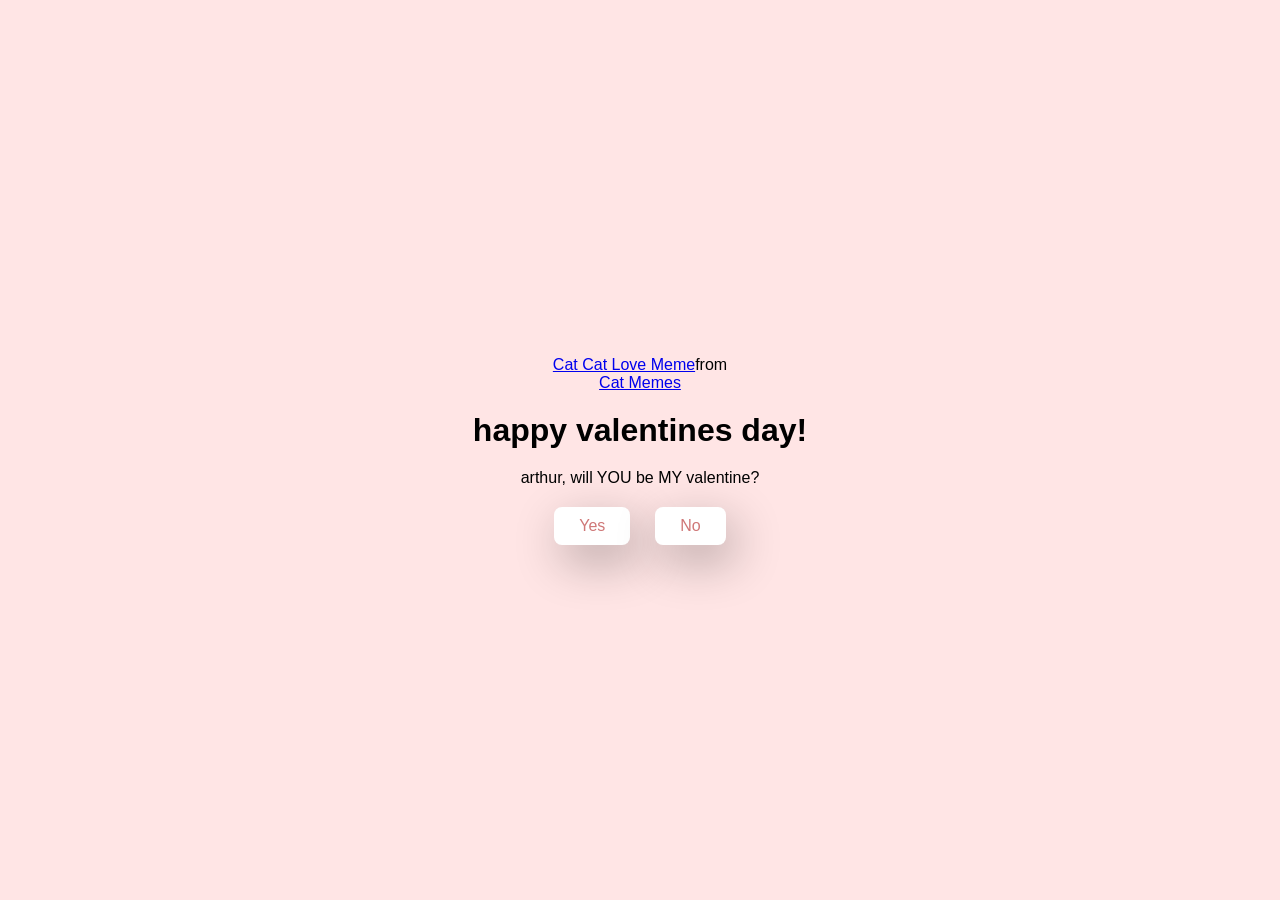
<file: index.html>
<!DOCTYPE html>
<html lang="en">
  <head>
    <meta charset="UTF-8" />
    <meta name="viewport" content="width=device-width, initial-scale=1.0" />
    <title>valentines 2025</title>

    <link rel="stylesheet" href="./style.css" />
  </head>
  <body>
    <div class="container">
      <div
        class="tenor-gif-embed"
        data-postid="3200704928780401807"
        data-share-method="host"
        data-aspect-ratio="0.822222"
        data-width="100%"
      >
        <a href="https://tenor.com/view/cat-cat-love-gif-3200704928780401807">Cat Cat Love Meme</a
        >from
        <a href="https://tenor.com/search/cat-memes">Cat Memes</a>
      </div>
      <script
        type="text/javascript"
        async
        src="https://tenor.com/embed.js"
      ></script>
      <h1>happy valentines day!</h1>
      <p>arthur, will YOU be MY valentine?</p>

      <div class="btn">
        <a href="yes.html">Yes</a>
        <a href="no1.html">No</a>
      </div>
    </div>
  </body>
</html>
</file>
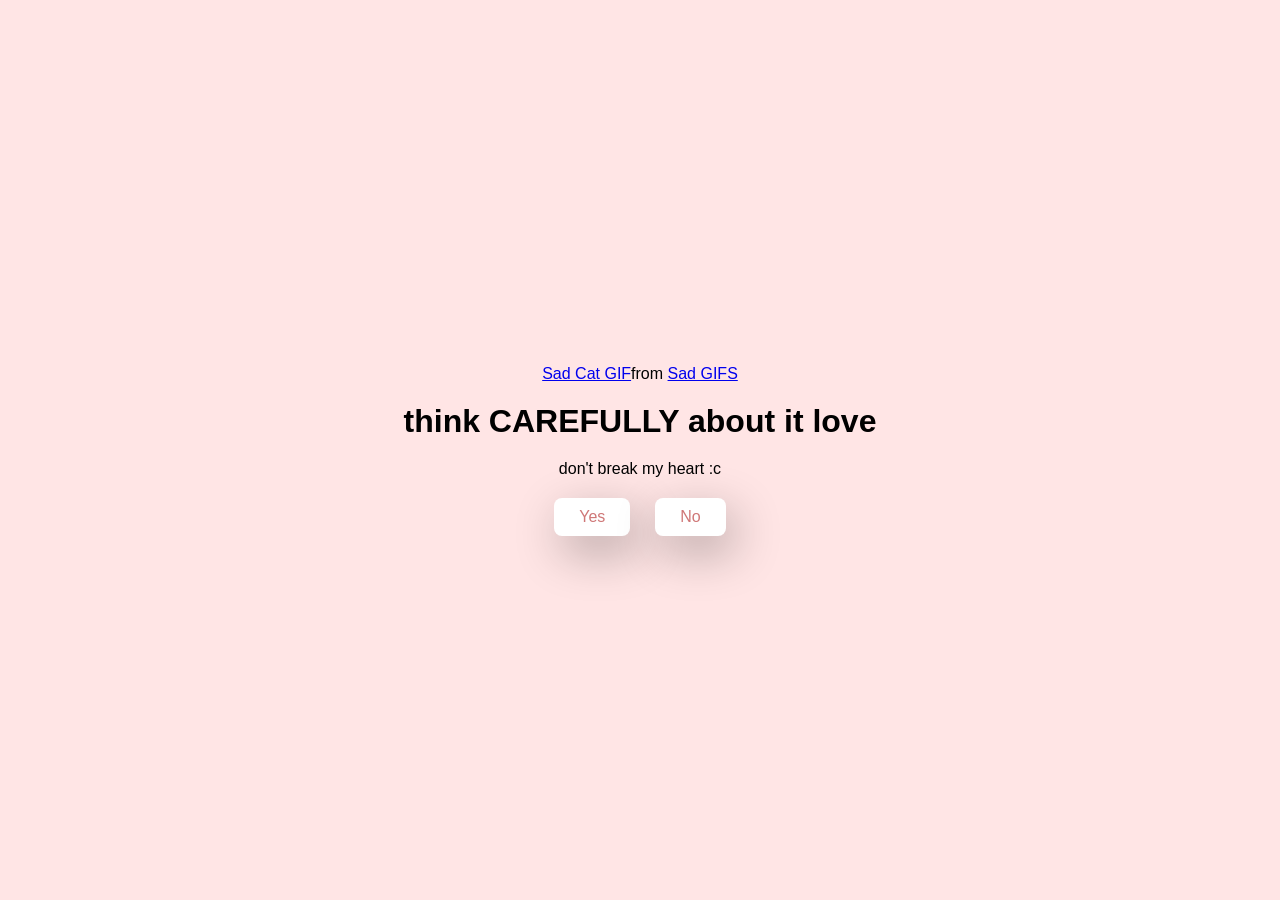
<file: no1.html>
<!DOCTYPE html>
<html lang="en">
  <head>
    <meta charset="UTF-8" />
    <meta name="viewport" content="width=device-width, initial-scale=1.0" />
    <title>valentines 2025</title>

    <link rel="stylesheet" href="./style.css" />
  </head>
  <body>
    <div class="container">
      <div
        class="tenor-gif-embed"
        data-postid="13240550249247957481"
        data-share-method="host"
        data-aspect-ratio="1"
        data-width="100%"
      >
        <a href="https://tenor.com/view/sad-sad-cat-cat-depressed-depression-gif-13240550249247957481">Sad Cat GIF</a
        >from
        <a href="https://tenor.com/search/sad-gifs">Sad GIFS</a>
      </div>
      <script
        type="text/javascript"
        async
        src="https://tenor.com/embed.js"
      ></script>
      <h1>think CAREFULLY about it love</h1>
      <p>don't break my heart :c</p>

      <div class="btn">
        <a href="yes.html">Yes</a>
        <a href="no2.html">No</a>
      </div>
    </div>
  </body>
</html>
</file>
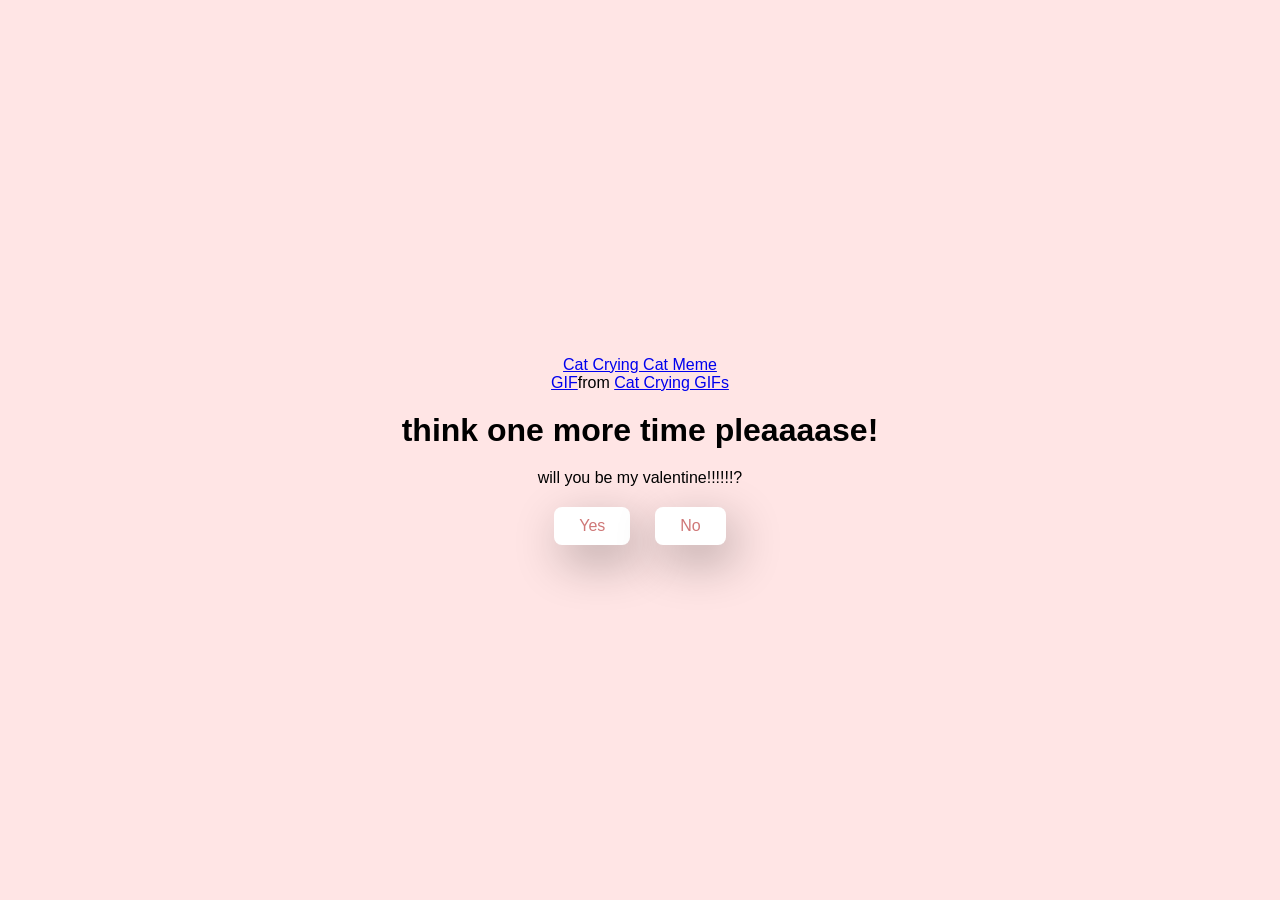
<file: no2.html>
<!DOCTYPE html>
<html lang="en">
  <head>
    <meta charset="UTF-8" />
    <meta name="viewport" content="width=device-width, initial-scale=1.0" />
    <title>valentines 2025</title>

    <link rel="stylesheet" href="./style.css" />
  </head>
  <body>
    <div class="container">
      <div
        class="tenor-gif-embed"
        data-postid="15530372636024879885"
        data-share-method="host"
        data-aspect-ratio="1"
        data-width="100%"
      >
        <a
          href="https://tenor.com/view/cat-crying-cat-cat-meme-cat-crying-meme-crying-cat-meme-gif-15530372636024879885">Cat Crying Cat Meme GIF</a
        >from
        <a href="https://tenor.com/search/cat+crying-gifs">Cat Crying GIFs</a>
      </div>
      <script
        type="text/javascript"
        async
        src="https://tenor.com/embed.js"
      ></script>

      <h1>think one more time pleaaaase!</h1>
      <p>will you be my valentine!!!!!!?</p>

      <div class="btn">
        <a href="yes.html">Yes</a>
        <a href="no3.html">No</a>
      </div>
    </div>
  </body>
</html>
</file>
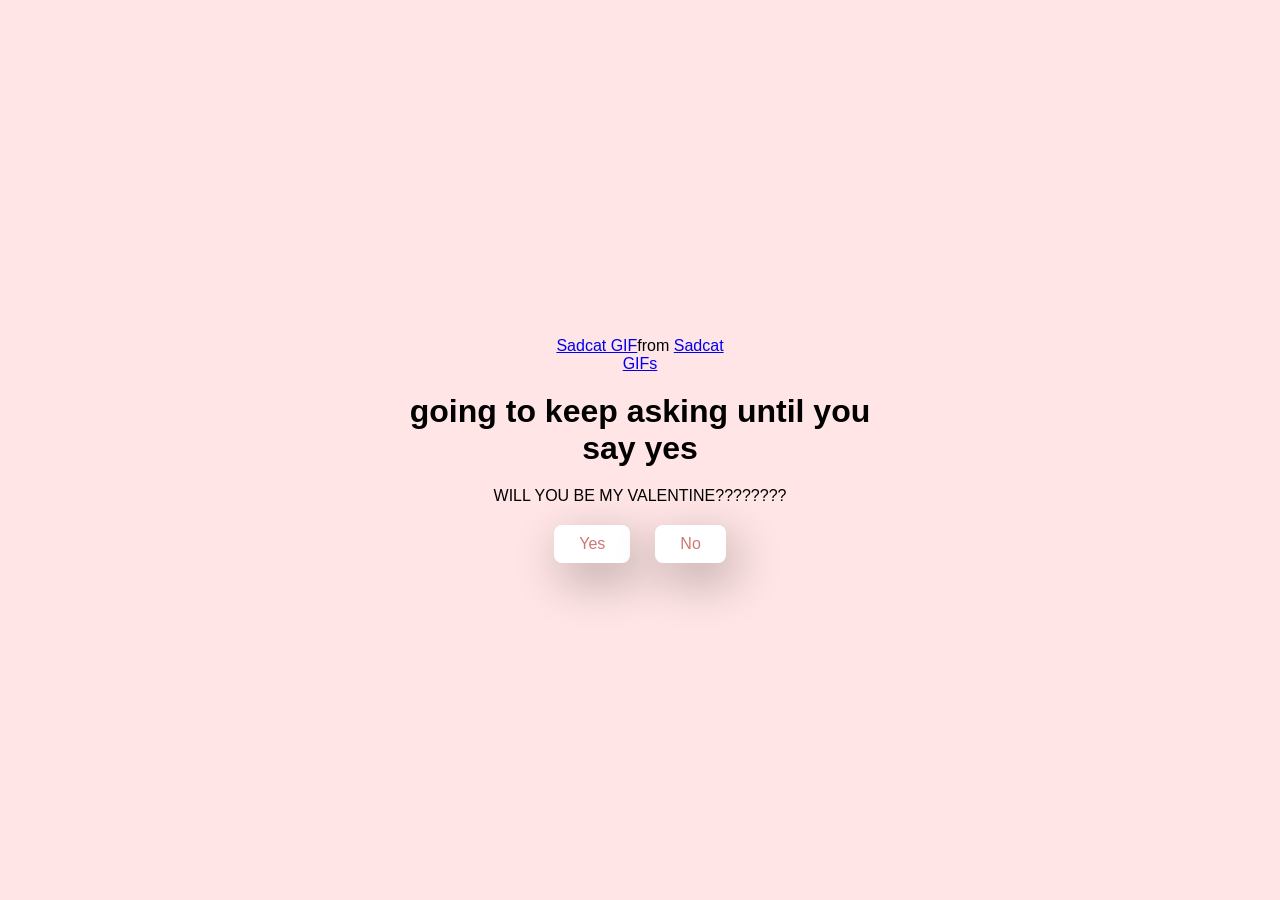
<file: no3.html>
<!DOCTYPE html>
<html lang="en">
  <head>
    <meta charset="UTF-8" />
    <meta name="viewport" content="width=device-width, initial-scale=1.0" />
    <title>valentines 2025</title>

    <link rel="stylesheet" href="./style.css" />
  </head>
  <body>
    <div class="container">
      <div
        class="tenor-gif-embed"
        data-postid="25701972"
        data-share-method="host"
        data-aspect-ratio="1"
        data-width="100%"
      >
        <a
          href="https://tenor.com/view/sadcat-gif-25701972">Sadcat GIF</a
        >from
        <a href="https://tenor.com/search/sadcat-gifs">Sadcat GIFs</a
        >
      </div>
      <script
        type="text/javascript"
        async
        src="https://tenor.com/embed.js"
      ></script>

      <h1>going to keep asking until you say yes</h1>
      <p>WILL YOU BE MY VALENTINE????????</p>

      <div class="btn">
        <a href="yes.html">Yes</a>
        <a href="#" id="move-random">No</a>
      </div>
    </div>

    <script src="./script.js"></script>
  </body>
</html>
</file>
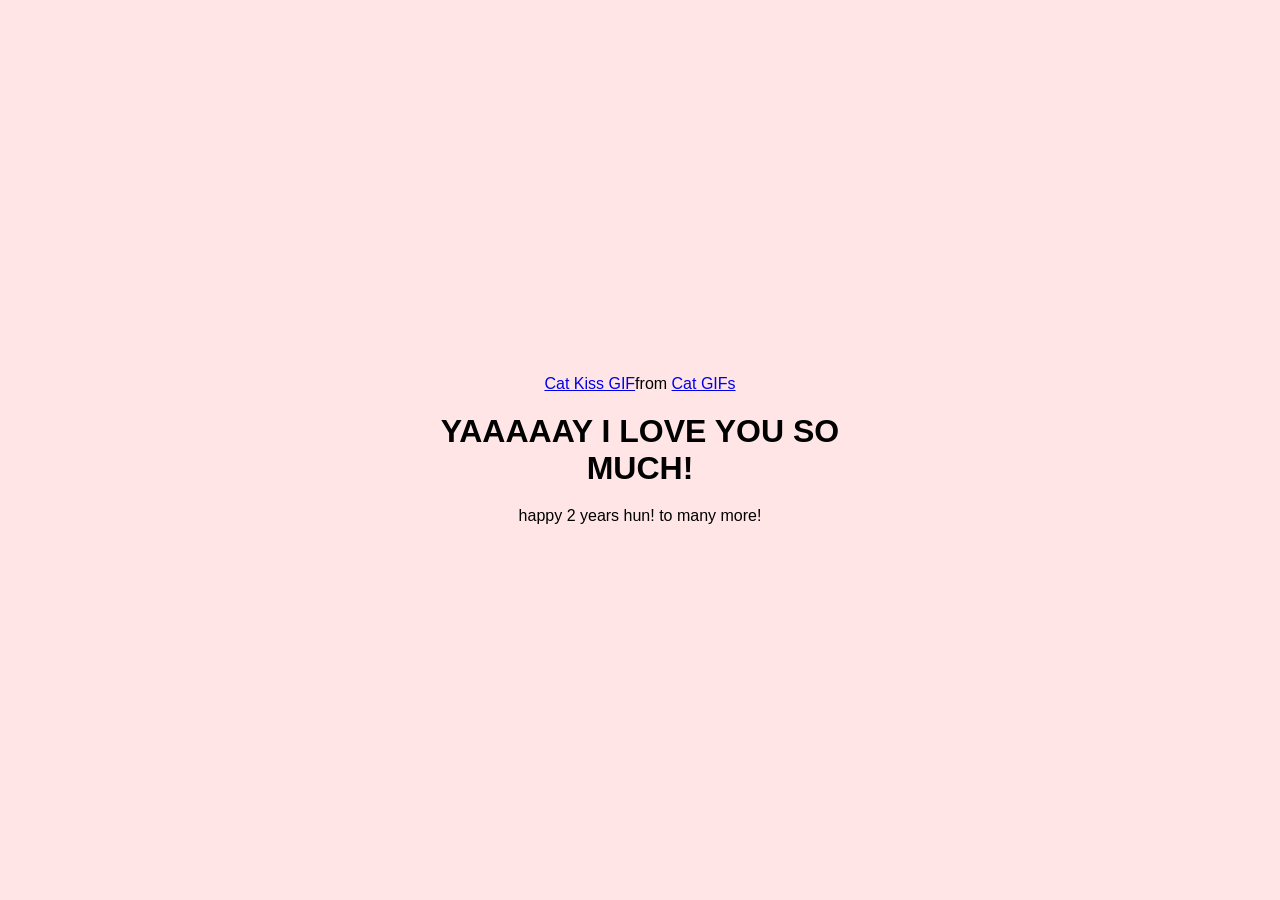
<file: yes.html>
<!DOCTYPE html>
<html lang="en">
  <head>
    <meta charset="UTF-8" />
    <meta name="viewport" content="width=device-width, initial-scale=1.0" />
    <title>valentines 2025</title>

    <link rel="stylesheet" href="./style.css" />
  </head>
  <body>
    <div class="container">
      <div
        class="tenor-gif-embed"
        data-postid="25376137"
        data-share-method="host"
        data-aspect-ratio="1.06667"
        data-width="100%"
      >
        <a
          href="https://tenor.com/view/cat-kiss-gif-25376137"
          >Cat Kiss GIF</a
        >from <a href="https://tenor.com/search/cat-gifs">Cat GIFs</a>
      </div>
      <script
        type="text/javascript"
        async
        src="https://tenor.com/embed.js"
      ></script>
      <h1>YAAAAAY I LOVE YOU SO MUCH!</h1>
      <p>happy 2 years hun! to many more!</p>
    </div>
  </body>
</html>
</file>
<file: style.css>
* {
    margin: 0;
    padding: 0;
    box-sizing: border-box;
    font-family: sans-serif;
  }
  
  body {
    width: 100%;
    min-height: 100vh;
    display: flex;
    justify-content: center;
    align-items: center;
    background-color: #ffe5e5;
  }
  
  .container {
    display: flex;
    flex-direction: column;
    text-align: center;
    align-items: center;
    gap: 20px;
    max-width: 500px;
    margin: 20px;
  }
  
  .container .tenor-gif-embed {
    max-width: 200px;
  }
  
  .container .btn {
    display: flex;
    gap: 25px;
  }
  
  .btn a {
    text-decoration: none;
    color: #cf7777;
    background: #fff;
    padding: 10px 25px;
    border-radius: 8px;
    box-shadow: 0.5rem 1rem 3rem hsl(0, 0%, 0%, 0.3);
  }
</file>
